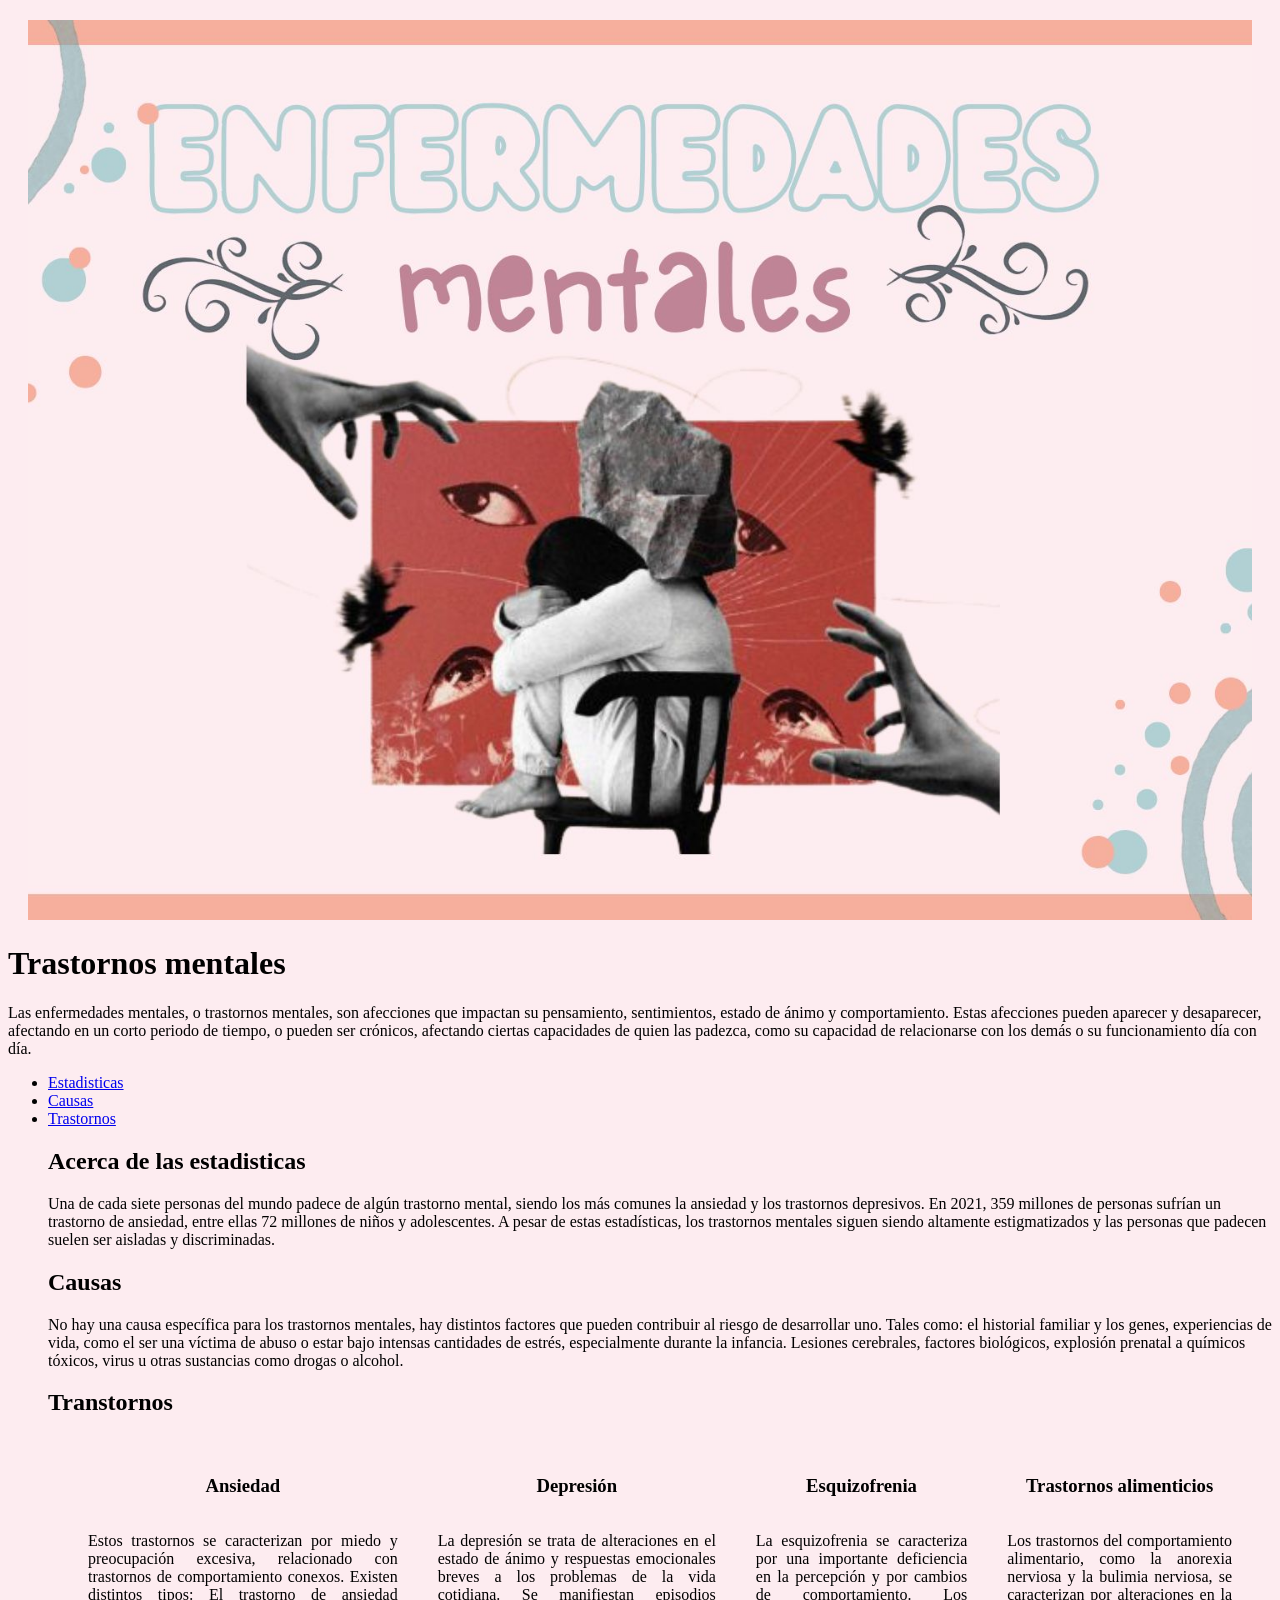
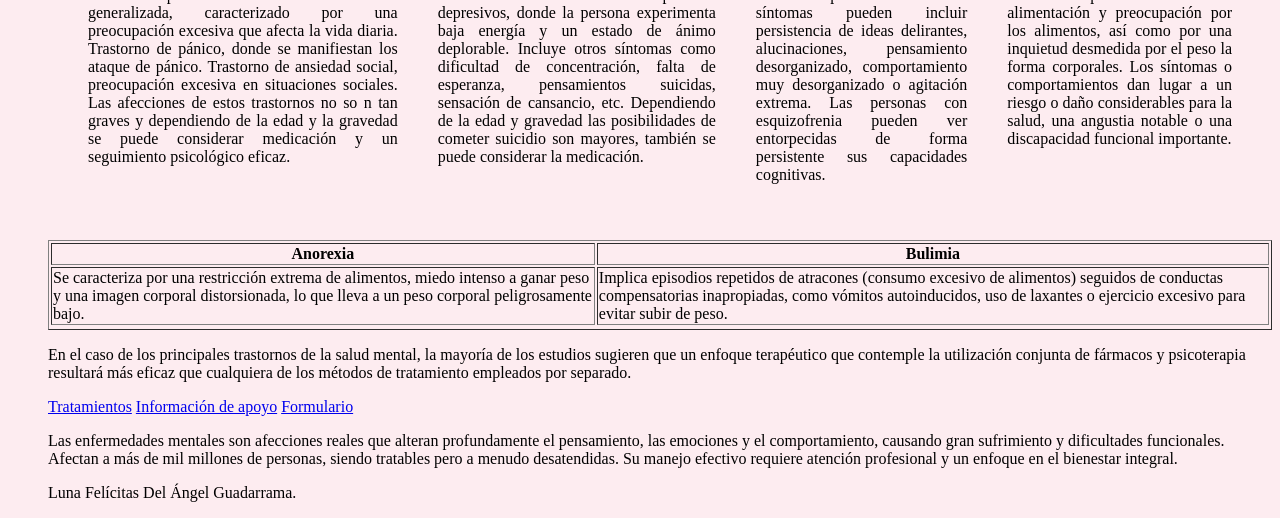
<file: index.html>
<!DOCTYPE html>
<html>
    <head>
        <link rel="stylesheet" href="styles.css">
        <script src="script.js"></script>
        <title> Enfermedades mentales. Proyecto. </title>
    </head>

<div style="text-align: center;">
    <img src="img/ENFERMEDADES MENTALES. ENCABEZADO.jpg" alt="Descripción de la imagen" style="width: 100%; height: 900px; object-fit: cover;">
</div>



    <body>
        <h1> Trastornos mentales </h1>
         <p>Las enfermedades mentales, o trastornos mentales, son afecciones que impactan su pensamiento, sentimientos, estado de ánimo y comportamiento. Estas afecciones pueden aparecer y desaparecer, afectando en un corto periodo de tiempo, o pueden ser crónicos, afectando ciertas capacidades de quien las padezca, como su capacidad de relacionarse con los demás o su funcionamiento día con día.</p>


    <ul>
        <li><a href="#Estadisticas"> Estadisticas</a></li>
        <li><a href="#Causas"> Causas</a></li>
        <li><a href="#Trastornos"> Trastornos</a></li>

<section id="Estadisticas">
    <h2>Acerca de las estadisticas</h2>
    <p>Una de cada siete personas del mundo padece de algún trastorno mental, siendo los más comunes la ansiedad y los trastornos depresivos. 
En 2021, 359 millones de personas sufrían un trastorno de ansiedad, entre ellas 72 millones de niños y adolescentes. A pesar de estas estadísticas, los trastornos mentales siguen siendo altamente estigmatizados y las personas que padecen suelen ser aisladas y discriminadas.
</p>
</section>

 <section id="Causas">
    <h2>Causas</h2>
    <p>No hay una causa específica para los trastornos mentales, hay distintos factores que pueden contribuir al riesgo de desarrollar uno.
Tales como: el historial familiar y los genes, experiencias de vida, como el ser una víctima de abuso o estar bajo intensas cantidades de estrés, especialmente durante la infancia. Lesiones cerebrales, factores biológicos, explosión prenatal a químicos tóxicos, virus u otras sustancias como drogas o alcohol.</p>
</section>

<section id="Trastornos">
    <h2>Transtornos</h2>
 <div class="Trastornos">
  <div class="Ansiedad">
    <h3>Ansiedad</h3>
    <p>Estos trastornos se caracterizan por miedo y preocupación excesiva, relacionado con trastornos de comportamiento conexos.
Existen distintos tipos: El trastorno de ansiedad generalizada, caracterizado por una preocupación excesiva que afecta la vida diaria. Trastorno de pánico, donde se manifiestan los ataque de pánico. Trastorno de ansiedad social, preocupación excesiva en situaciones sociales. 
Las afecciones de estos trastornos no so n tan graves y dependiendo de la edad y la gravedad se puede considerar medicación y un seguimiento psicológico eficaz.</p>
  </div>
  <div class="Depresión">
    <h3>Depresión</h3>
    <p>La depresión se trata de alteraciones en el estado de ánimo y respuestas emocionales breves a los problemas de la vida cotidiana. Se manifiestan episodios depresivos, donde la persona experimenta baja energía y un estado de ánimo deplorable. Incluye otros síntomas como dificultad de concentración, falta de esperanza, pensamientos suicidas, sensación de cansancio, etc.
Dependiendo de la edad y gravedad las posibilidades de cometer suicidio son mayores, también se puede considerar la medicación.</p>
  </div>
  <div class="Esquizofrenia">
    <h3>Esquizofrenia</h3>
    <p>La esquizofrenia se caracteriza por una importante deficiencia en la percepción y por cambios de comportamiento. Los síntomas pueden incluir persistencia de ideas delirantes, alucinaciones, pensamiento desorganizado, comportamiento muy desorganizado o agitación extrema. Las personas con esquizofrenia pueden ver entorpecidas de forma persistente sus capacidades cognitivas.</p>
  </div>
  <div class="TCA">
    <h3>Trastornos alimenticios</h3>
    <p>Los trastornos del comportamiento alimentario, como la anorexia nerviosa y la bulimia nerviosa, se caracterizan por alteraciones en la alimentación y preocupación por los alimentos, así como por una inquietud desmedida por el peso la forma corporales. Los síntomas o comportamientos dan lugar a un riesgo o daño considerables para la salud, una angustia notable o una discapacidad funcional importante.</p>
  </div>
</div>
</section>

<table border="1">
  <thead>
    <tr>
      <th>Anorexia</th>
      <th>Bulimia</th>
    </tr>
  </thead>
  <tbody>
    <tr>
      <td> Se caracteriza por una restricción extrema de alimentos, miedo intenso a ganar peso y una imagen corporal distorsionada, lo que lleva a un peso corporal peligrosamente bajo.</td>
      <td>Implica episodios repetidos de atracones (consumo excesivo de alimentos) seguidos de conductas compensatorias inapropiadas, como vómitos autoinducidos, uso de laxantes o ejercicio excesivo para evitar subir de peso.</td>
    </tr>
    <tr>
    </tr>
  </tbody>
</table>


<p>En el caso de los principales trastornos de la salud mental, la mayoría de los estudios sugieren que un enfoque terapéutico que contemple la utilización conjunta de fármacos y psicoterapia resultará más eficaz que cualquiera de los métodos de tratamiento empleados por separado.</p>


<a href="tratamientos.html">Tratamientos</a>
<a href="Apoyo.html">Información de apoyo</a>
<a href="form.html">Formulario</a>



<p>Las enfermedades mentales son afecciones reales que alteran profundamente el pensamiento, las emociones y el comportamiento, causando gran sufrimiento y dificultades funcionales. Afectan a más de mil millones de personas, siendo tratables pero a menudo desatendidas. Su manejo efectivo requiere atención profesional y un enfoque en el bienestar integral.</p>
<footer>
    <p>Luna Felícitas Del Ángel Guadarrama.</p>
</footer>
</file>
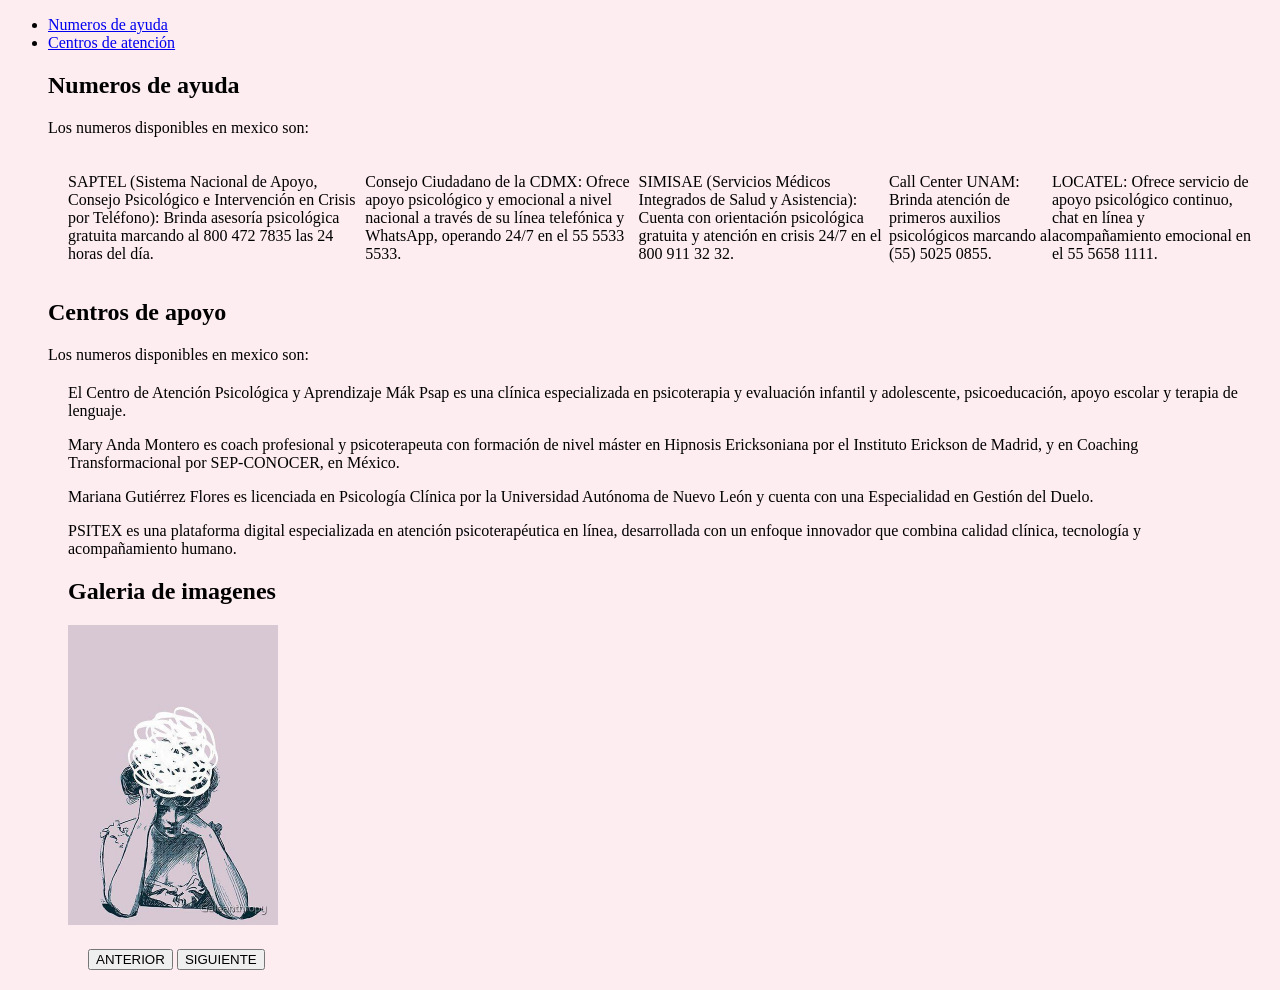
<file: Apoyo.html>
<!DOCTYPE html>
<html>
   <head>
        <link rel="stylesheet" href="styles.css">
        <script src="script.js"></script>
        <title> Directriz de apoyo. Sección. </title>
    </head>
    <ul>
        <li><a href="#Numeros"> Numeros de ayuda</a></li>
        <li><a href="#Centros"> Centros de atención</a></li>

<section id="Numeros">
    <h2>Numeros de ayuda</h2>
    <p>Los numeros disponibles en mexico son:</p>
<div class="Tratamientos">
    <p>SAPTEL (Sistema Nacional de Apoyo, Consejo Psicológico e Intervención en Crisis por Teléfono): Brinda asesoría psicológica gratuita marcando al 800 472 7835 las 24 horas del día.</p>
    <p>Consejo Ciudadano de la CDMX: Ofrece apoyo psicológico y emocional a nivel nacional a través de su línea telefónica y WhatsApp, operando 24/7 en el 55 5533 5533.</p>
    <p>SIMISAE (Servicios Médicos Integrados de Salud y Asistencia): Cuenta con orientación psicológica gratuita y atención en crisis 24/7 en el 800 911 32 32.</p>
    <p>Call Center UNAM: Brinda atención de primeros auxilios psicológicos marcando al (55) 5025 0855.</p>
    <p>LOCATEL: Ofrece servicio de apoyo psicológico continuo, chat en línea y acompañamiento emocional en el 55 5658 1111.</p>
 </div>
</section>


<section id="Centros">
    <h2>Centros de apoyo</h2>
    <p>Los numeros disponibles en mexico son:</p>
<div class="Centros">
    <p>El Centro de Atención Psicológica y Aprendizaje Mák Psap es una clínica especializada en psicoterapia y evaluación infantil y adolescente, psicoeducación, apoyo escolar y terapia de lenguaje. </p>
    <p>Mary Anda Montero es coach profesional y psicoterapeuta con formación de nivel máster en Hipnosis Ericksoniana por el Instituto Erickson de Madrid, y en Coaching Transformacional por SEP-CONOCER, en México.</p>
    <p>Mariana Gutiérrez Flores es licenciada en Psicología Clínica por la Universidad Autónoma de Nuevo León y cuenta con una Especialidad en Gestión del Duelo. </p>
    <p>PSITEX es una plataforma digital especializada en atención psicoterapéutica en línea, desarrollada con un enfoque innovador que combina calidad clínica, tecnología y acompañamiento humano. </p>
 </div>
</section>

<div class="galeria">
    <h2>Galeria de imagenes</h2>
    <img id="imagenPrincipal" class="imagen-principal" src="" height="300">
    <div class="controles">
        <button id="btnAnterior">ANTERIOR</button>
        <button id="btnSiguiente">SIGUIENTE</button>
    </div>
</div>
</file>
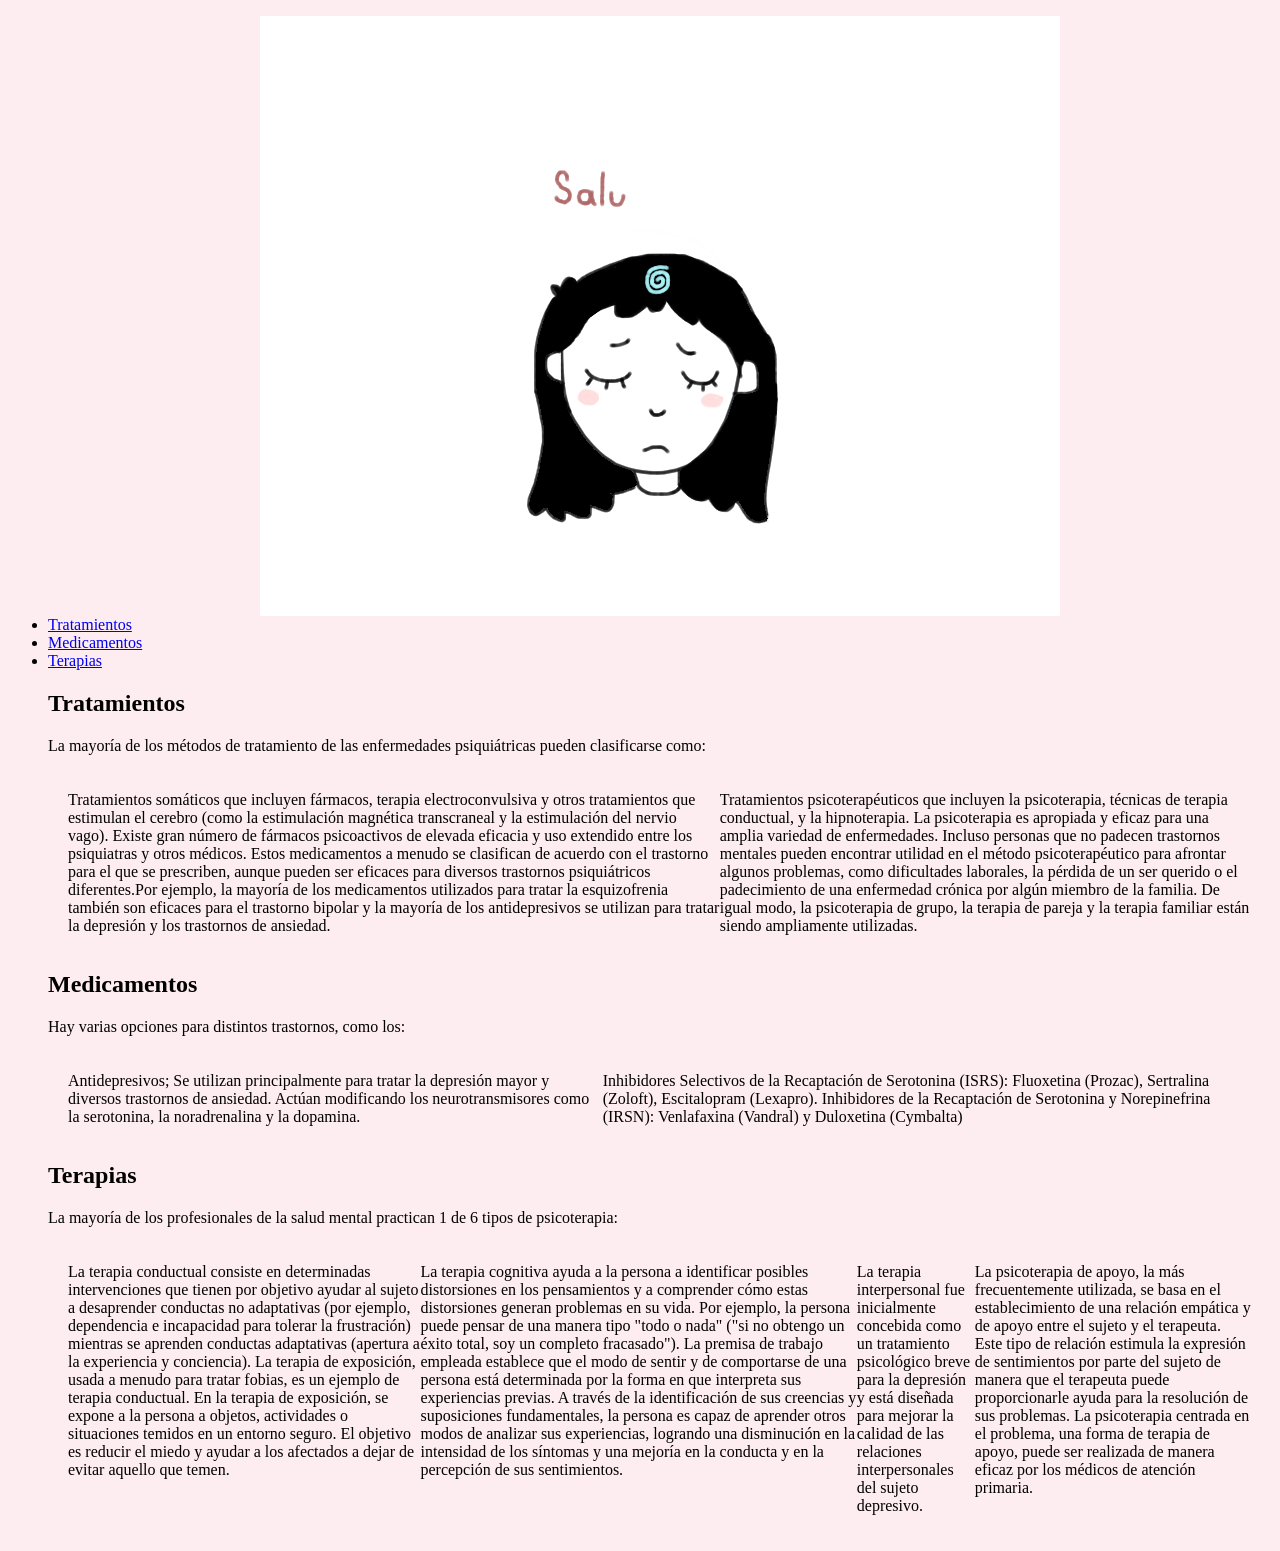
<file: tratamientos.html>
<!DOCTYPE html>
<html>
   <head>
        <link rel="stylesheet" href="styles.css">
        <script src="script.js"></script>
        <title> Tratamientos. Sección. </title>
    </head>
    <ul>

<img src="img/animacion para pagina web.gif" style="display: block; margin: 0 auto;">


        <li><a href="#Tratamientos"> Tratamientos</a></li>
        <li><a href="#Medicamentos"> Medicamentos</a></li>
        <li><a href="#Terapias"> Terapias</a></li>

<section id="Tratamientos">
    <h2>Tratamientos</h2>
    <p>La mayoría de los métodos de tratamiento de las enfermedades psiquiátricas pueden clasificarse como:</p>
<div class="Tratamientos">
  <p>Tratamientos somáticos que incluyen fármacos, terapia electroconvulsiva y otros tratamientos que estimulan el cerebro (como la estimulación magnética transcraneal y la estimulación del nervio vago). Existe gran número de fármacos psicoactivos de elevada eficacia y uso extendido entre los psiquiatras y otros médicos. Estos medicamentos a menudo se clasifican de acuerdo con el trastorno para el que se prescriben, aunque pueden ser eficaces para diversos trastornos psiquiátricos diferentes.Por ejemplo, la mayoría de los medicamentos utilizados para tratar la esquizofrenia también son eficaces para el trastorno bipolar y la mayoría de los antidepresivos se utilizan para tratar la depresión y los trastornos de ansiedad.</p>
  <p>Tratamientos psicoterapéuticos que incluyen la psicoterapia, técnicas de terapia conductual, y la hipnoterapia. La psicoterapia es apropiada y eficaz para una amplia variedad de enfermedades. Incluso personas que no padecen trastornos mentales pueden encontrar utilidad en el método psicoterapéutico para afrontar algunos problemas, como dificultades laborales, la pérdida de un ser querido o el padecimiento de una enfermedad crónica por algún miembro de la familia. De igual modo, la psicoterapia de grupo, la terapia de pareja y la terapia familiar están siendo ampliamente utilizadas.</p>
</div>
</section>


<section id="Medicamentos">
    <h2>Medicamentos</h2>
     <p>Hay varias opciones para distintos trastornos, como los:
<div class="Tratamientos">
    <p>Antidepresivos; Se utilizan principalmente para tratar la depresión mayor y diversos trastornos de ansiedad. Actúan modificando los neurotransmisores como la serotonina, la noradrenalina y la dopamina.</p>
    <p>Inhibidores Selectivos de la Recaptación de Serotonina (ISRS): Fluoxetina (Prozac), Sertralina (Zoloft), Escitalopram (Lexapro). Inhibidores de la Recaptación de Serotonina y Norepinefrina (IRSN): Venlafaxina (Vandral) y Duloxetina (Cymbalta)</p> 
</div>
</section>

<section id="Terapias">
    <h2>Terapias</h2>
    <p>La mayoría de los profesionales de la salud mental practican 1 de 6 tipos de psicoterapia:</p>
<div class="Tratamientos">
  <p>La terapia conductual consiste en determinadas intervenciones que tienen por objetivo ayudar al sujeto a desaprender conductas no adaptativas (por ejemplo, dependencia e incapacidad para tolerar la frustración) mientras se aprenden conductas adaptativas (apertura a la experiencia y conciencia). La terapia de exposición, usada a menudo para tratar fobias, es un ejemplo de terapia conductual. En la terapia de exposición, se expone a la persona a objetos, actividades o situaciones temidos en un entorno seguro. El objetivo es reducir el miedo y ayudar a los afectados a dejar de evitar aquello que temen.</p>
  <p>La terapia cognitiva ayuda a la persona a identificar posibles distorsiones en los pensamientos y a comprender cómo estas distorsiones generan problemas en su vida. Por ejemplo, la persona puede pensar de una manera tipo "todo o nada" ("si no obtengo un éxito total, soy un completo fracasado"). La premisa de trabajo empleada establece que el modo de sentir y de comportarse de una persona está determinada por la forma en que interpreta sus experiencias previas. A través de la identificación de sus creencias y suposiciones fundamentales, la persona es capaz de aprender otros modos de analizar sus experiencias, logrando una disminución en la intensidad de los síntomas y una mejoría en la conducta y en la percepción de sus sentimientos.</p>
  <p>La terapia interpersonal fue inicialmente concebida como un tratamiento psicológico breve para la depresión y está diseñada para mejorar la calidad de las relaciones interpersonales del sujeto depresivo. </p>
  <p>La psicoterapia de apoyo, la más frecuentemente utilizada, se basa en el establecimiento de una relación empática y de apoyo entre el sujeto y el terapeuta. Este tipo de relación estimula la expresión de sentimientos por parte del sujeto de manera que el terapeuta puede proporcionarle ayuda para la resolución de sus problemas. La psicoterapia centrada en el problema, una forma de terapia de apoyo, puede ser realizada de manera eficaz por los médicos de atención primaria.</p>
</div>
</section>
</file>
<file: styles.css>
p {
    color:#151F28(250, 34%, 33%)
    }
    
body {
    color: #F7AF9D(83, 105, 119);
    font-family: 'Times New Roman', Times, serif;
    background-color: #FDECF0;
    }
div {
  margin: 20px;
}

h1 {
    color:#C08497(116, 72, 141)
    }

table {
    background-color:#FDECF0(221, 205, 187)
    }

.Tratamientos {
    display: flex;
    flex-direction: row;
    justify-content: space-between;
    }

.Trastornos{
    display: flex;
    flex-direction: row;
    justify-content: space-between;
}

.Ansiedad{
    display: flex;
    flex-direction: column;
    align-items: center;
    text-align: justify;
}

.Depresión{
    display: flex;
    flex-direction: column;
    align-items: center;
    text-align: justify;
}

.Esquizofrenia{
    display: flex;
    flex-direction: column;
    align-items: center;
    text-align: justify;
}

.TCA{
    display: flex;
    flex-direction: column;
    align-items: center;
    text-align: justify;
}
</file>
